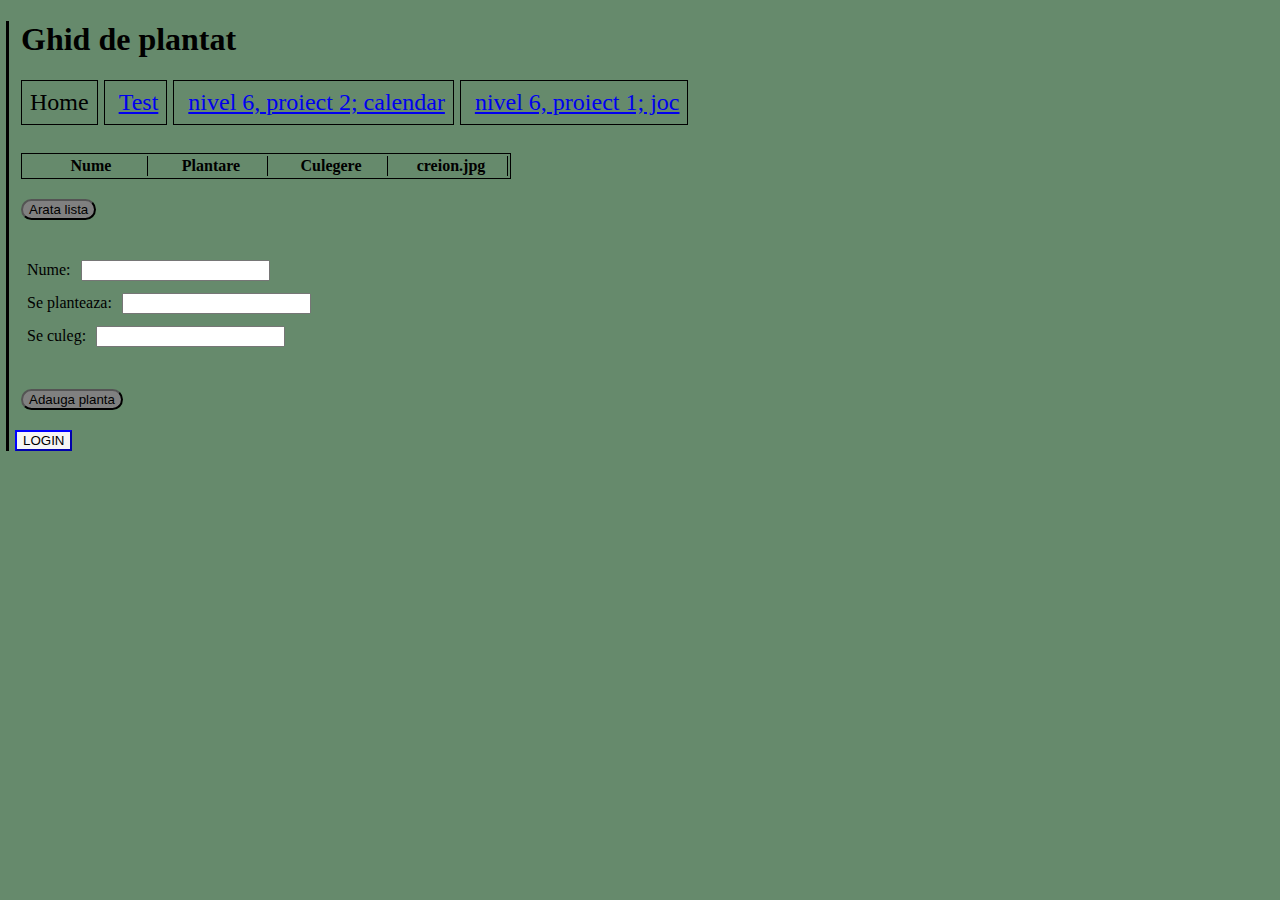
<file: website/index.html>
<!DOCTYPE html>
<html lang="en">
<head>
    <meta charset="UTF-8">
    <title>Ghid de plantat</title>
<link rel="stylesheet" href="styleMain.css">
    <link rel="apple-touch-icon" sizes="180x180" href="/apple-touch-icon.png">
    <link rel="icon" type="image/png" sizes="32x32" href="/favicon-32x32.png">
    <link rel="icon" type="image/png" sizes="16x16" href="/favicon-16x16.png">
</head>
<body>
<h1>
    Ghid de plantat
</h1>
<ul id="navMenu">
    <li>Home</li>
    <li><a href="test.html">Test</a></li>
    <li><a href="calendar.html">nivel 6, proiect 2; calendar</a></li>
    <li><a href="joc.html">nivel 6, proiect 1; joc</a></li>


</ul>

<div id="main">
    <table id="tabelPlante">
        <tr>
            <th>Nume</th>
            <th>Plantare</th>
            <th>Culegere</th>
            <th>creion.jpg</th>
        </tr>
    </table>
</div>
<div id="buttons">
    <button id="afisarePlante">Arata lista</button>
<p>
    <br>
    Nume: <input id="subnume">
    <br>
    Se planteaza: <input id="subplant">
    <br>
    Se culeg: <input id="subcules">
</p>
    <button id="adaugaPlante">Adauga planta</button>

</div>

<div id="greeting">
</div>
<button id="loginButton" onclick="openForm()">LOGIN</button>
<button id="cancelButton" onclick="closeForm()">CANCEL</button>

<form id="loginForm" onsubmit="return false" name="form1">
    <label>Username</label>
    <input type="text" id="username" pattern="[^\W]*" required/>
    <label>Email</label>
    <input id="email"
           pattern="^[a-zA-Z0-9!@#$%^&*(){}~-]+(\.[a-zA-Z0-9!@#$%^&*(){}~-]+)*@([a-z0-9]+([a-z0-9-]*)\.)+[a-zA-Z]+$"
           required/>
    <label>Password</label>
    <input id="parola" type="password" pattern="(?=.*[a-z])(?=.*[0-9])(?=.*[A-Z])[a-zA-Z0-9]{10,}" required/>
    <label >Ce preferi</label>


    <input type="checkbox" id="box"/>
    <label >Stari posibile</label>
    <div id="alegeriRadio">

    <input type="radio" class="radio">caine
        <input type="radio" class="radio">pisica
    </div>
    <label>Sanse de ploaie azi</label>
    <input id="range" required/>
    <br>

    <input type="button" id="submitForm"></input>
</form>

    <script src="script.js"></script>
</body>
</html>
</file>
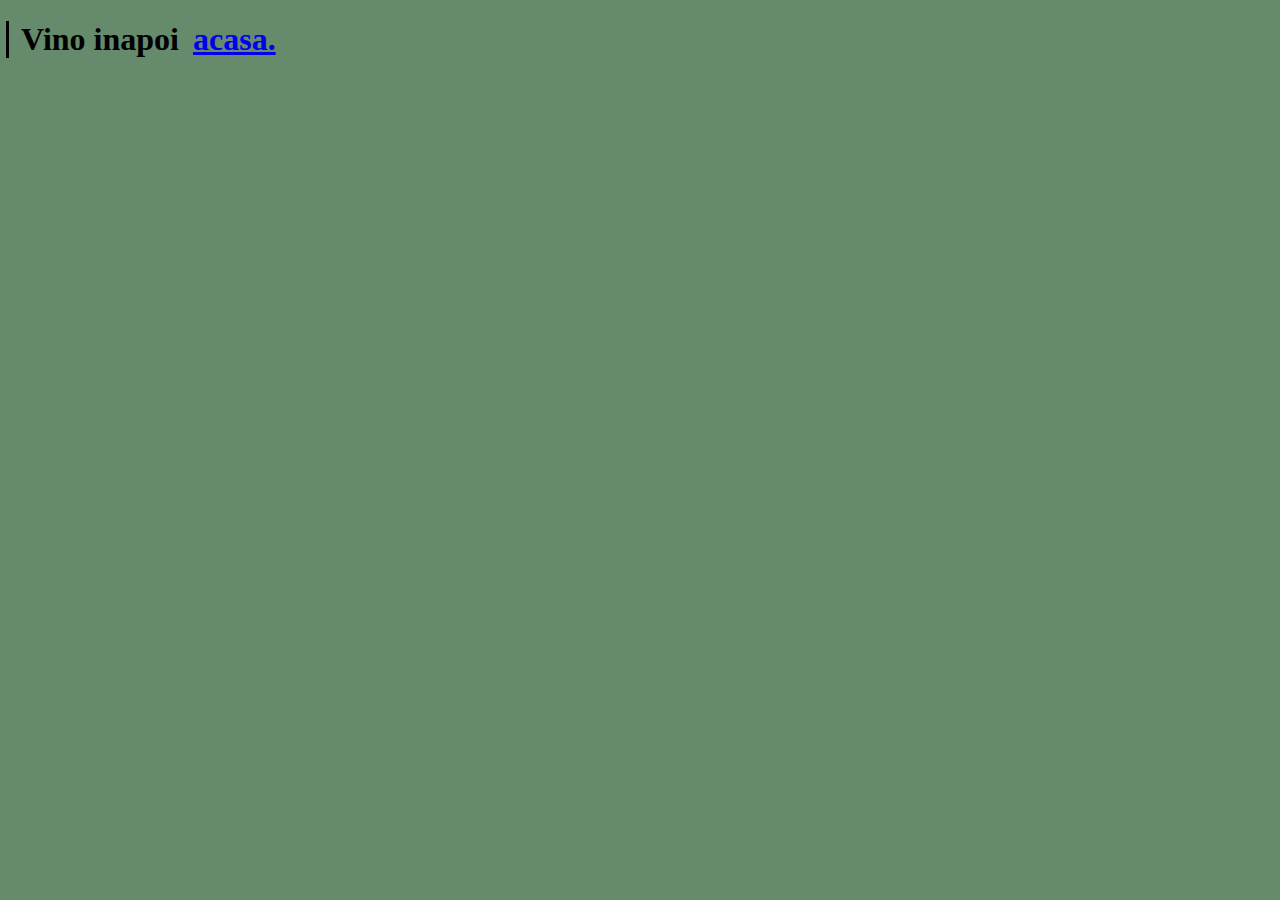
<file: website/404notfound.html>
<!DOCTYPE html>
<html lang="en">
<head>
    <meta charset="UTF-8">
    <title>Ghid de plantat</title>
    <link rel="stylesheet" href="styleMain.css">
    <link rel="apple-touch-icon" sizes="180x180" href="/apple-touch-icon.png">
    <link rel="icon" type="image/png" sizes="32x32" href="/favicon-32x32.png">
    <link rel="icon" type="image/png" sizes="16x16" href="/favicon-16x16.png">
</head>
<body>
<h1>Vino inapoi <a href="/index.html">acasa.</a></h1>
</body>
</html>
</file>
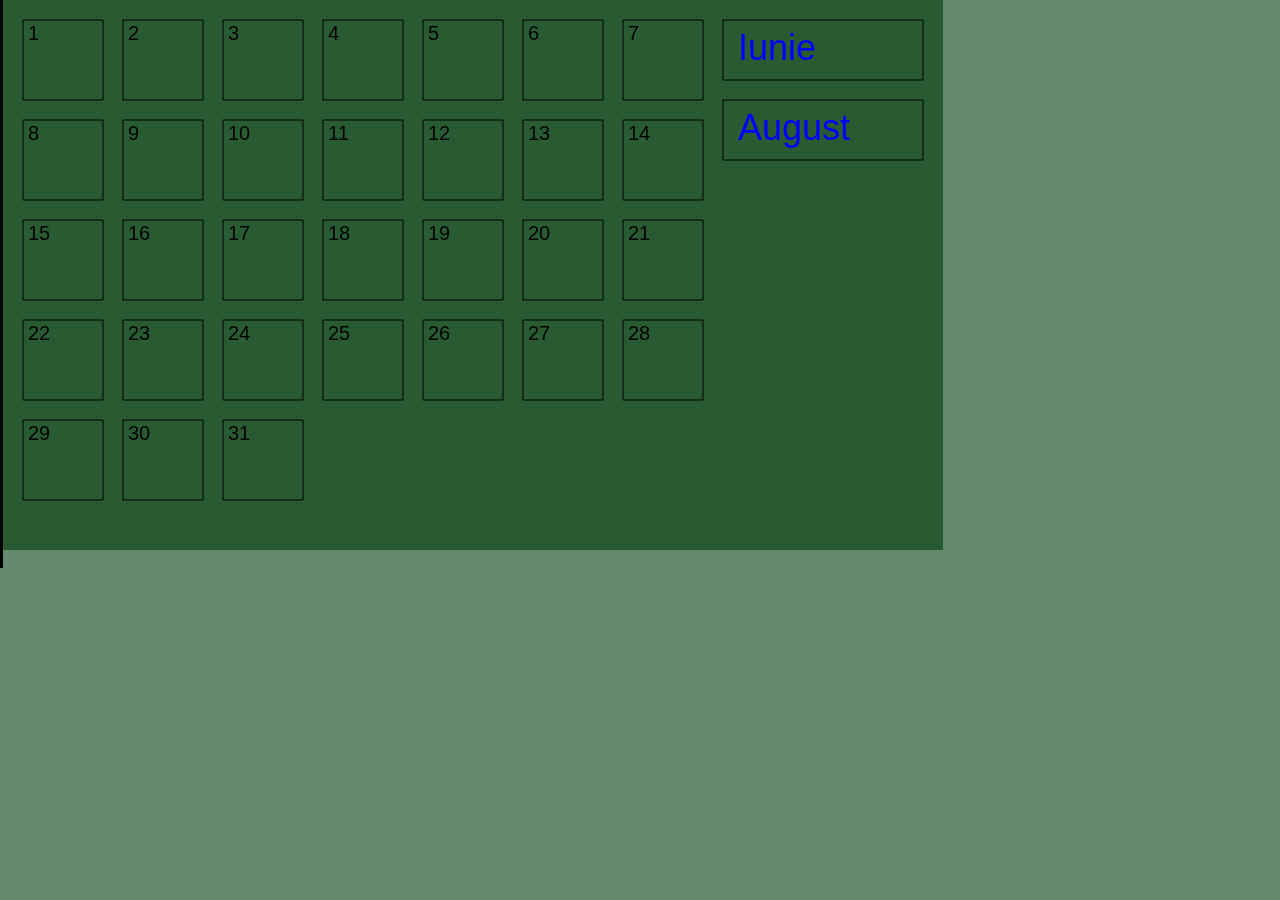
<file: website/calendar.html>
<!DOCTYPE html>
<html lang="en">
<head>
    <meta charset="UTF-8">
    <link rel="stylesheet" href="styleMain.css">

    <title>Calendar</title>
    <style>
        * {
            padding: 0;
            margin: 0;
        }
        canvas {
            background: rgba( 0,60,10,0.6);
            display: block;
            margin: 0;
        }

    </style>

</head>
<body>

<canvas id="calCanvas" width="940" height="550"></canvas>
<div  id="calForm">
    <p>
        <br>
        Titlu: <input id="titlu">
        <br>
        Descriere: <input id="descriere">
        <br>
    <form id="importanta" style="display: flex; flex-direction: column">
        <input type="radio" id="color1" name="color" value="red">
            <label for="color1">Super important!!</label>
        <input type="radio" id="color2" name="color" value="yellow">
            <label for="color2">Important</label>
        <input type="radio" id="color3" name="color" value="green">
            <label for="color3">Normal</label>
    </form>
    </p>
    <button id="adaugaEvent">Adauga eveniment</button>
</div>
<span id="measure" >Dummy text</span>

<script type="text/javascript"  src="script2.js" ></script>
</body>
</html>
</file>
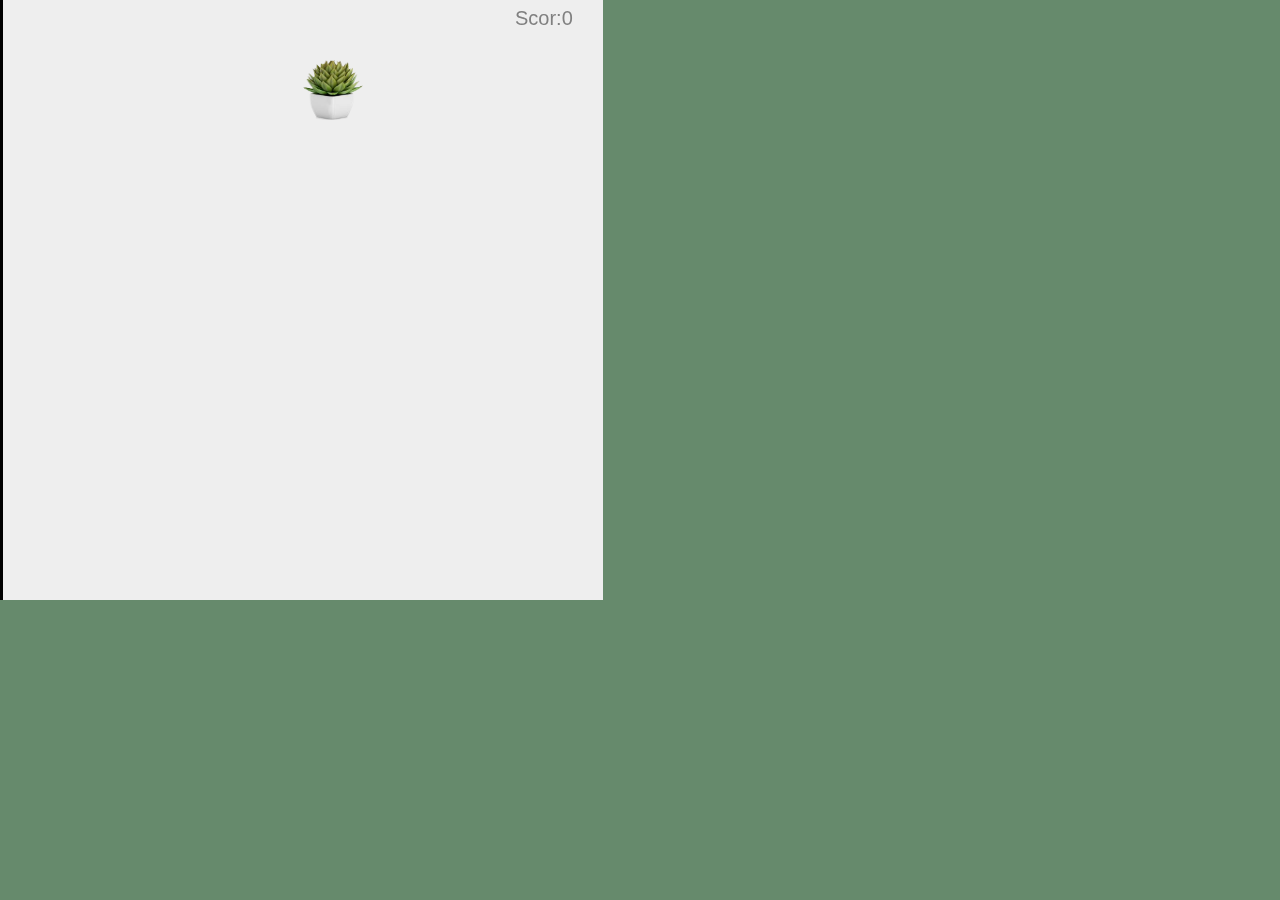
<file: website/joc.html>
<!DOCTYPE html>
<html lang="en">
<head>
    <meta charset="UTF-8">
    <title>Joc Linear Movement</title>
    <link rel="stylesheet" href="styleMain.css">

    <style>
        * {
            padding: 0;
            margin: 0;
        }
        canvas {

            background: #eee;
            display: block;
            margin: 0;
        }
    </style>

</head>
<body>

<canvas id="gameCanvas" width="600" height="600"></canvas>
<div style="display:none;">
    <img id="plant"
         src="planta.png"
         width="40" height="40">
    <img id="sun"
         src="soare.png"
         width="40" height="40">
    <img id="bug"
         src="gandacescu.png"
         width="40" height="40">
</div>
<script type="text/javascript"  src="script1.js" ></script>
</body>
</html>
</file>
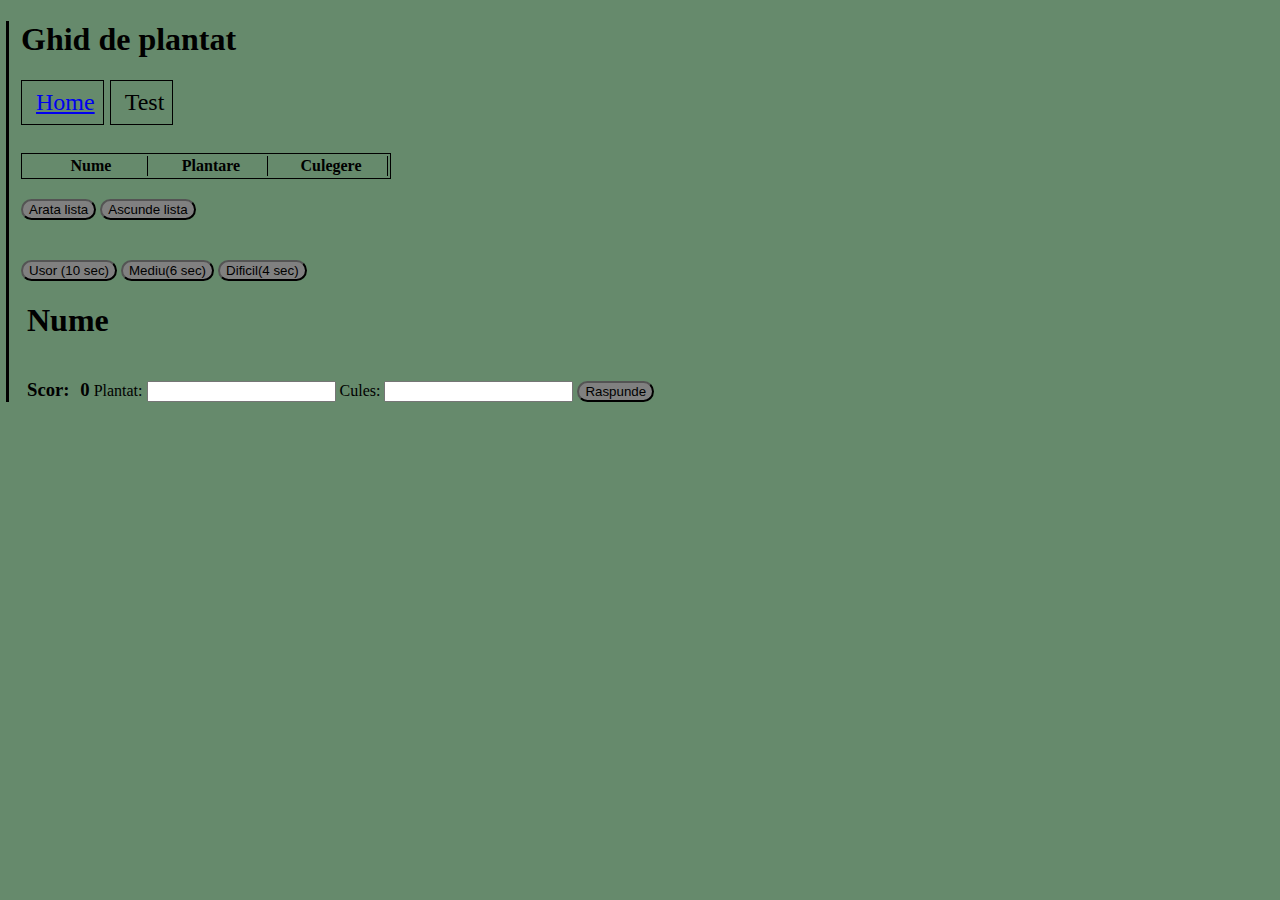
<file: website/test.html>
<!DOCTYPE html>
<html lang="en">
<head>
    <meta charset="UTF-8">
    <title>Ghid de plantat</title>
    <link rel="stylesheet" href="styleMain.css">
    <link rel="apple-touch-icon" sizes="180x180" href="/apple-touch-icon.png">
    <link rel="icon" type="image/png" sizes="32x32" href="/favicon-32x32.png">
    <link rel="icon" type="image/png" sizes="16x16" href="/favicon-16x16.png">
</head>
<body>
<h1>
    Ghid de plantat
</h1>
<ul id="navMenu">
    <li><a href="index.html">Home</a></li>
    <li><a >Test</a></li>
</ul>

<div id="main">
    <table id="tabelPlante">
        <tr>
            <th>Nume</th>
            <th>Plantare</th>
            <th>Culegere</th>
        </tr>
    </table>
</div>
<div id="buttons">
    <button id="afisarePlante">Arata lista</button>
    <button id="ascundePlante">Ascunde lista</button>


</div>

<div id="greeting">
</div>

<div id="meniuJoc">
    <button id="usor">Usor (10 sec)</button>
    <button id="mediu">Mediu(6 sec)</button>
    <button id="dificil">Dificil(4 sec)</button>
</div>


<div id="joc">
    <h1 id="numeJoc">Nume</h1>
    <h3 style="display: inline">Scor: </h3>
    <h3 id="nrscor" style="display: inline">0</h3>
    Plantat: <input id="plantRas" type="text" />
    Cules: <input id="culesRas" type="text" />
    <button id="submitRas">Raspunde</button>
</div>

<script src="scriptTest.js"></script>
</body>
</html>
</file>
<file: website/styleMain.css>
body {
    background-color: rgba( 0,60,10,0.6);
    border-left-style: solid;

}
#navMenu{
    display: flex;
    list-style-type: none;
    padding-left: 0px;
    padding-bottom: 12px;

}

#navMenu > *{
    margin-left: 6px;
    font-size: 24px;
    border-style: solid;
    border-width: thin;
    border-color: black;
    padding: 8px;
}

* {
    padding-left: 6px;
    margin-left: 0px;
}

#main{
    padding-left: 6px;
}



#tabelPlante {
    border-style: solid;
    border-width: thin;
    border-color: black;
}
th{
    border-right-style: solid;
    border-right-width: thin;
    border-right-color: black;
    width: 110px;
}
td {
    border-right-style: solid;
    border-right-width: thin;
    border-right-color: black;

    margin-top:1px;
    padding:5px;
    text-align: center;
}

button {
    margin-top: 20px;
    background-color: grey;
    border-color: black;
    border-radius: 12px;
}

#buttons
{
    margin-bottom: 20px;
}

#loginButton{
    margin-top: 0px;

    border-radius: 0px;
    padding-left: 6px;
    border-color: blue;
    background-color: whitesmoke;
}
#cancelButton{
    display: none;
    border-radius: 0px;
    padding-left: 6px;
    margin-top: 0px;
    border-color: blue;
    background-color: whitesmoke;
}
#loginForm{
    display: none;
}
#loginForm *{
    width: 280px;
    border-radius: 6px;
    margin: 3px;
}

.holdsButtons{
    display:flex;
    flex-direction: row;
}

.editButton {
    width: 50%;
    border-radius: 0px;
    background-color: white;

}

#alegeriRadio{
    display: flex;
    flex-direction: row;
    margin: 3px;
    border-style: solid;
    padding: 12px;
    width: 146px;
}

#subnume,#subplant,#subcules{
    margin: 6px;
}

#measure {
    visibility: hidden; white-space: nowrap;
    font-family: Arial,serif;
    font-size: 16px;
}

#calForm{
    border-style: solid;
    border-color: darkgoldenrod;
    border-radius: 15px;
    display:none;
    width: 400px;
    padding: 12px;
    margin: 8px;
    justify-content: space-around;
}

#calForm *{
    padding: 1px;
}
</file>
